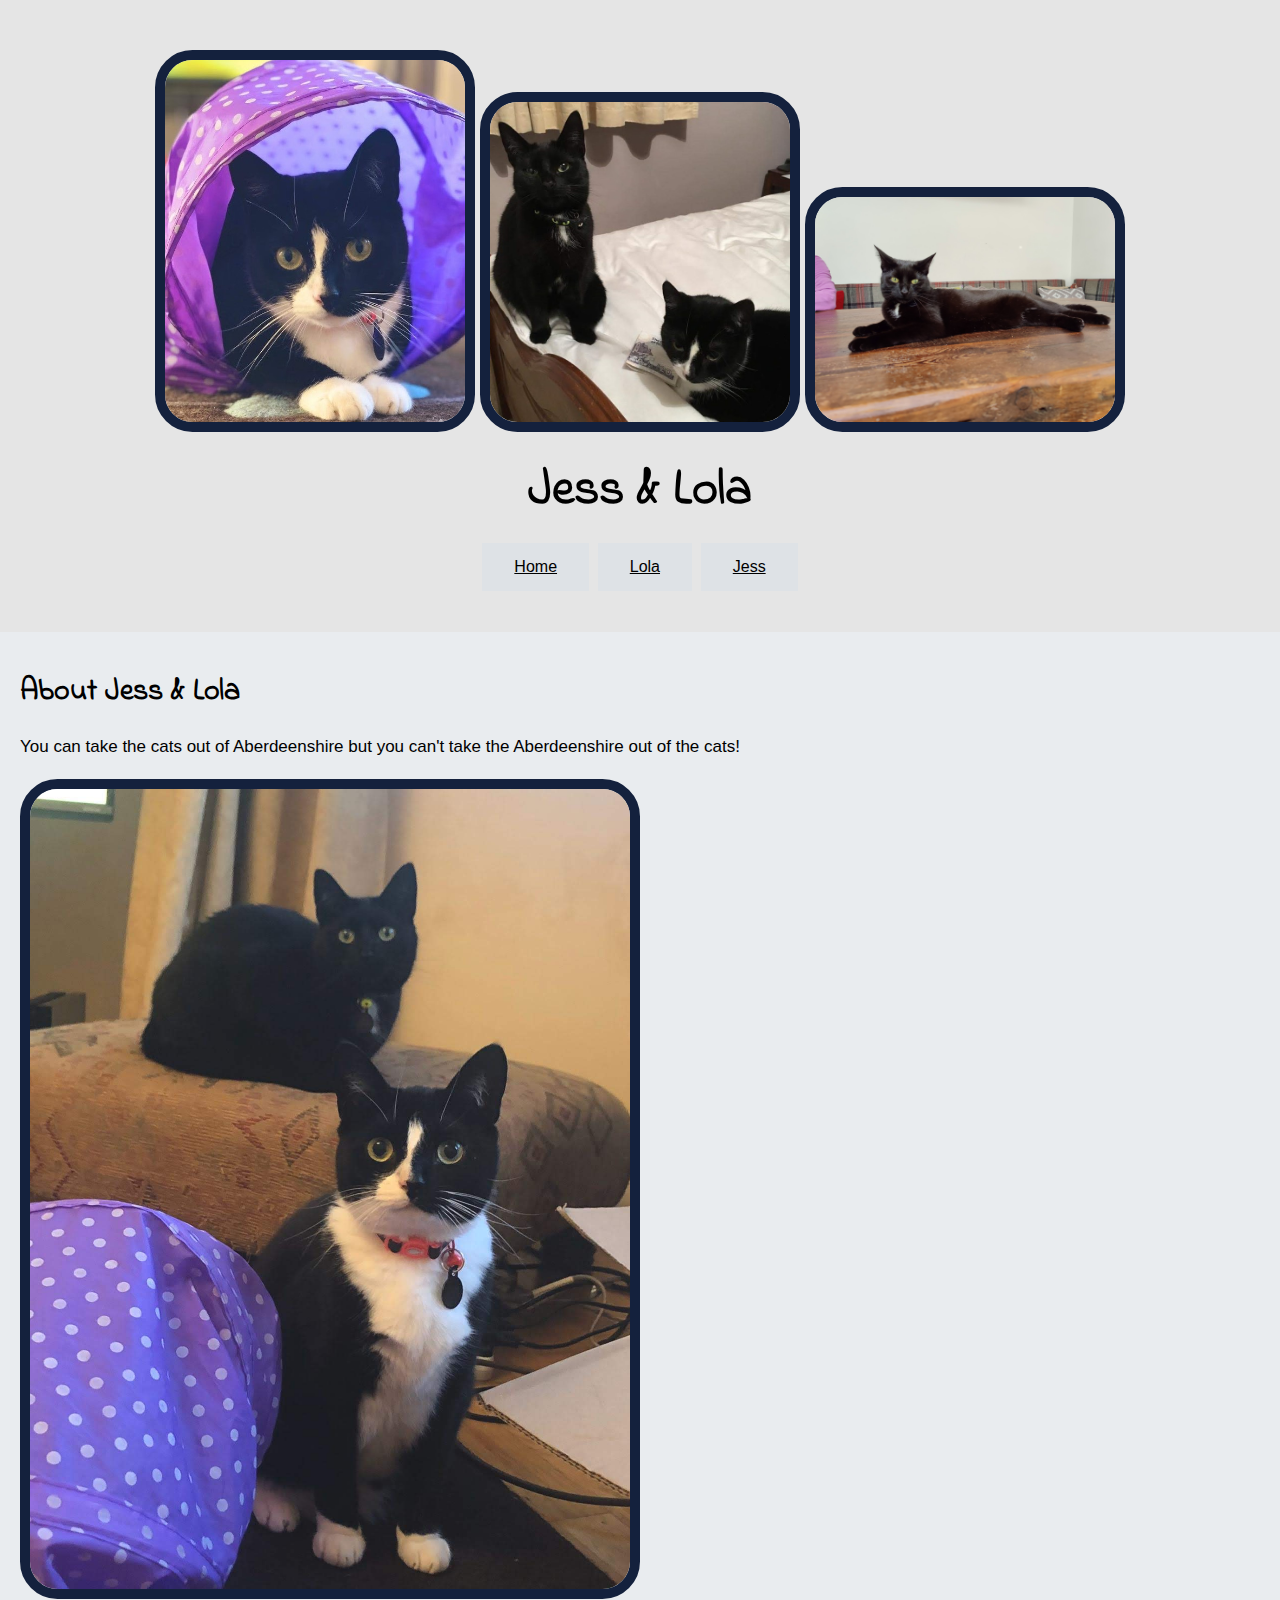
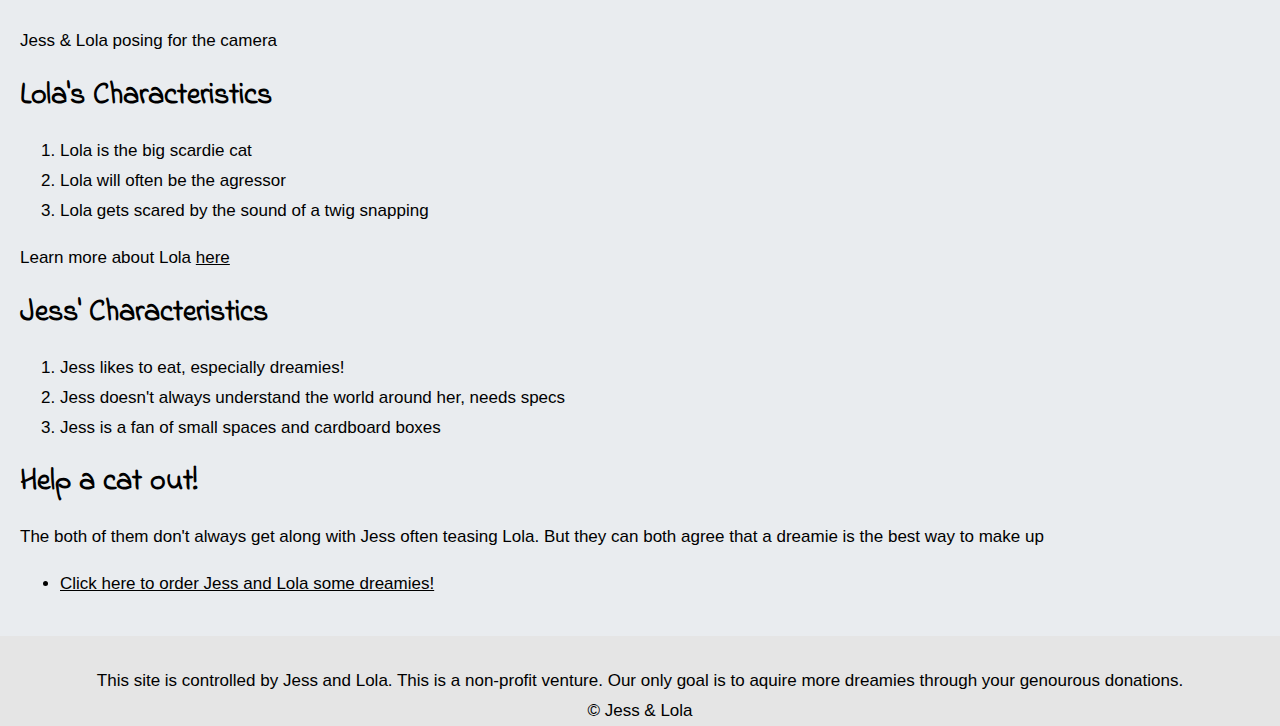
<file: index.html>
<!DOCTYPE html>
<html>
<head>
	<title>Jess & Lola</title>
	<link rel="icon" href="img/Tab Icon.jpg">
	<link href="https://fonts.googleapis.com/css2?family=Indie+Flower&display=swap" rel="stylesheet">
	<link rel="stylesheet" type="text/css" href="css/MainPage.css">
</head>
<body>
	<!-- header element-->
	<header>
		<img src="img/Jess.jpg">
		<img src="img/J+LM.jpg">
		<img src="img/Lola.jpg">
		<h1>Jess & Lola</h1>
		<p>
			<button><a href="https://jamescoste11o.github.io/cartoon-hero/index.html">Home</a></button>
			<button><a href="https://jamescoste11o.github.io/cartoon-hero/index_2.html">Lola</a></button>
			<button><a href="https://jamescoste11o.github.io/cartoon-hero/index_3.html">Jess</a></button>
		</p>
	</header>


	<!-- main element -->

	<main>
		<h2>About Jess & Lola</h2>
		<p>You can take the cats out of Aberdeenshire but you can't take the Aberdeenshire out of the cats!</p>
		<img src="img/MainJL.jpg" width="599px" height="800px">
		<p>Jess & Lola posing for the camera</p>
		<h2>Lola's Characteristics</h2>
		<ol>
			<li>Lola is the big scardie cat</li>
			<li>Lola will often be the agressor</li>
			<li>Lola gets scared by the sound of a twig snapping</li>
		</ol>
		<p>Learn more about Lola <a href="https://jamescoste11o.github.io/cartoon-hero/index_2.html">here</a></p>

		<!-- Characteristics -->
		<h2>Jess' Characteristics</h2>
		<ol>
			<li>Jess likes to eat, especially dreamies!</li>
			<li>Jess doesn't always understand the world around her, needs specs</li>
			<li>Jess is a fan of small spaces and cardboard boxes</li>
		</ol>

		<!-- Dreamies -->
		<h2>Help a cat out!</h2>
		<p>The both of them don't always get along with Jess often teasing Lola. But they can both agree that a dreamie is the best way to make up</p>
		<ul>
			<li><a href="https://www.dreamiestreats.co.uk/" target="blank">Click here to order Jess and Lola some dreamies!</a></li>
		</ul>
	</main>
		<!-- Footer element -->
	<footer>
		<p>This site is controlled by Jess and Lola. This is a non-profit venture. Our only goal is to aquire more dreamies through your genourous donations. 
			<br>&copy; Jess & Lola</p>
	</footer>
</body>
</html>
</file>
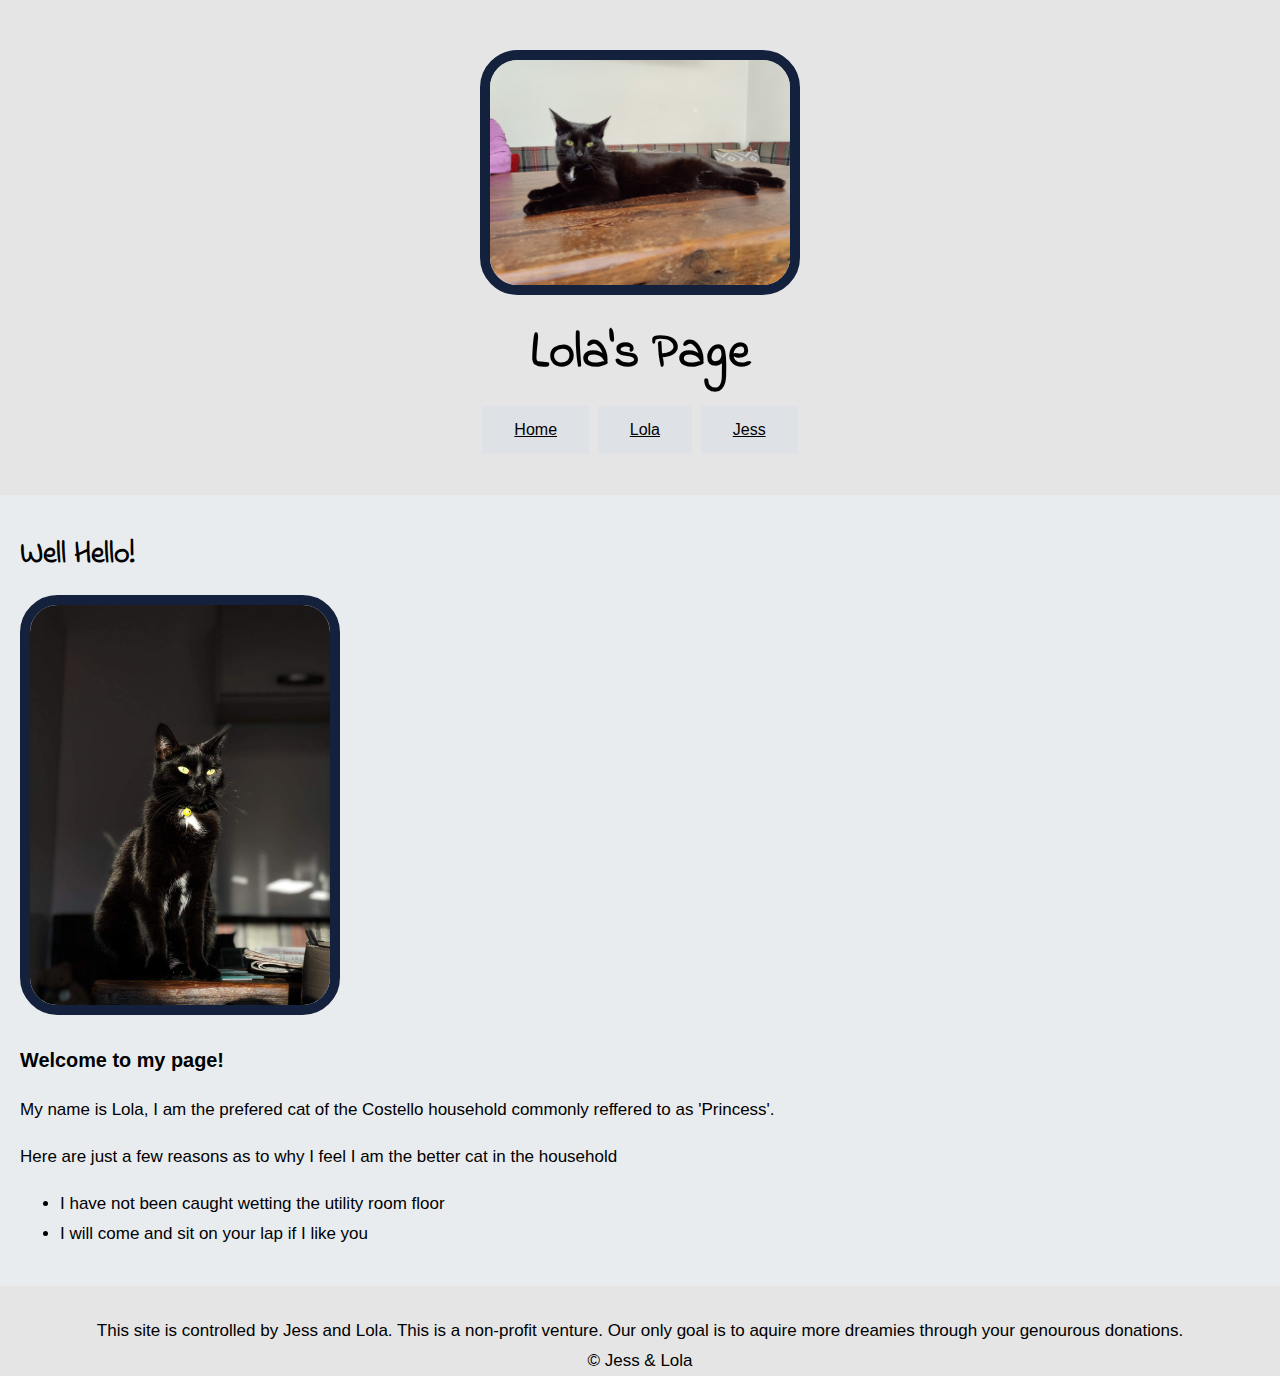
<file: index_2.html>
<!DOCTYPE html>
<html>
<head>
	<title>Lola's Page</title>
	<link rel="icon" href="img/Tab Icon.jpg">
	<link href="https://fonts.googleapis.com/css2?family=Indie+Flower&display=swap" rel="stylesheet">
	<link rel="stylesheet" type="text/css" href="css/LolaPage.css">
</head>
<body>
	<header>
		<img src="img/Lola.jpg">
		<h1>Lola's Page</h1>
		<p>
			<button><a href="https://jamescoste11o.github.io/cartoon-hero/index.html">Home</a></button>
			<button><a href="https://jamescoste11o.github.io/cartoon-hero/index_2.html">Lola</a></button>
			<button><a href="https://jamescoste11o.github.io/cartoon-hero/index_3.html">Jess</a></button>
		</p>
	</header>

	<main>
		<h2>Well Hello!</h2>
		<img src="img/Lola2.jpg" width="300px" height="400">
		<h3>Welcome to my page!</h3>
		<p>			
			My name is Lola, I am the prefered cat of the Costello household commonly reffered to as 'Princess'.
		</p>
		<p>
			Here are just a few reasons as to why I feel I am the better cat in the household
			<ul>
				<li>I have not been caught wetting the utility room floor</li>
				<li>I will come and sit on your lap if I like you</li>
			</ul>
		</p>

	</main>

	<footer>
			<p>This site is controlled by Jess and Lola. This is a non-profit venture. Our only goal is to aquire more dreamies through your genourous donations. 
				<br>&copy; Jess & Lola</p>
		</footer>
</body>
</html>
</file>
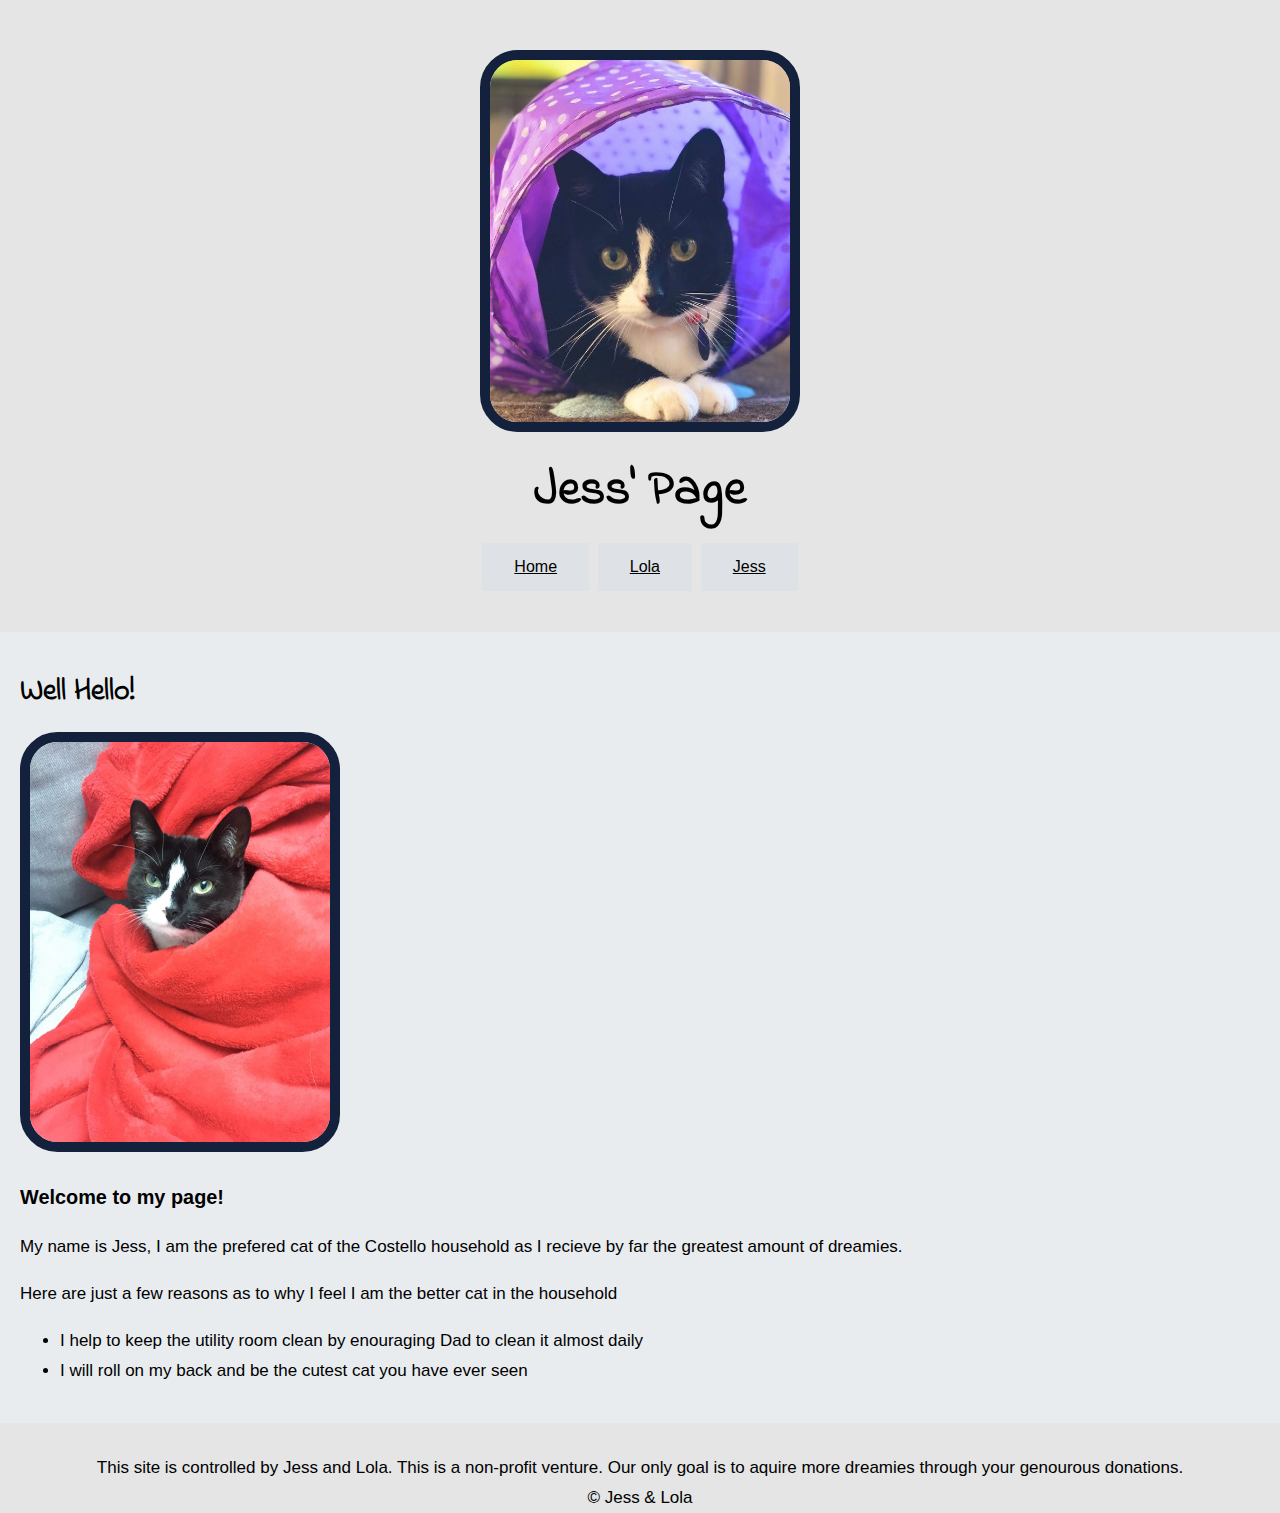
<file: index_3.html>
<!DOCTYPE html>
<html>
<head>
	<title>Jess' Page</title>
	<link rel="icon" href="img/Tab Icon.jpg">
	<link href="https://fonts.googleapis.com/css2?family=Indie+Flower&display=swap" rel="stylesheet">
	<link rel="stylesheet" type="text/css" href="css/JessPage.css">
</head>
<body>
	<header>
		<img src="img/Jess.jpg">
		<h1>Jess' Page</h1>
		<p>
			<button><a href="https://jamescoste11o.github.io/cartoon-hero/index.html">Home</a></button>
			<button><a href="https://jamescoste11o.github.io/cartoon-hero/index_2.html">Lola</a></button>
			<button><a href="https://jamescoste11o.github.io/cartoon-hero/index_3.html">Jess</a></button>
		</p>
	</header>

	<main>
		<h2>Well Hello!</h2>
		<img src="img/Jess2.jpg" width="200px" >
		<h3>Welcome to my page!</h3>
		<p>			
			My name is Jess, I am the prefered cat of the Costello household as I recieve by far the greatest amount of dreamies.
		</p>
		<p>
			Here are just a few reasons as to why I feel I am the better cat in the household
			<ul>
				<li>I help to keep the utility room clean by enouraging Dad to clean it almost daily</li>
				<li>I will roll on my back and be the cutest cat you have ever seen</li>
			</ul>
		</p>

	</main>

	<footer>
			<p>This site is controlled by Jess and Lola. This is a non-profit venture. Our only goal is to aquire more dreamies through your genourous donations. 
				<br>&copy; Jess & Lola</p>
		</footer>
</body>
</html>
</file>
<file: css/MainPage.css>
body{
	background-color: #e9ecef;
	margin: 0;
	font-family: Helvetica, Arial, sans-serif;	
	font-size: 17px;
	line-height: 30px;
}
/* header styles */
header{
	background-color: #e5e5e5;
	text-align: center;
	padding-top: 50px;
	padding-bottom: 20px;
}

h1, h2{
	font-family: 'Indie Flower', cursive;
}

header h1{
	color: #000000;
	font-size: 50px;

}

header img{
	border-radius: 37.5px;
	width: 300px;
	border: 10px solid #14213d;
	}

button {
  background-color: #dee2e6;
  border: none;
  color: white;
  padding: 15px 32px;
  text-align: center;
  text-decoration: none;
  display: inline-block;
  font-size: 16px;
  margin: 4px 2px;
  cursor: pointer;
}
/* main styles */

main{
	max-width: 1600px;
	margin: 0 auto;
	padding: 20px;
	text-align: left;
}

main img{
	border-radius: 37.5px;
	width: 600px;
	border: 10px solid #14213d;
	text-align: left;
}

h2{
	font-size: 30px
}

a{
	color: #000000;
}
a:hover{
	background-color: #fca311;
}

/* footer styles */

footer{
	background-color: #e5e5e5;
	text-align: center;
	padding-top: 30px;
}

footer p{
	margin: 0;
	background-color: #e5e5e5;
}
</file>
<file: css/LolaPage.css>
body{
	background-color: #e9ecef;
	margin: 0;
	font-family: Helvetica, Arial, sans-serif;	
	font-size: 17px;
	line-height: 30px;
}
/* header styles */
header{
	background-color: #e5e5e5;
	text-align: center;
	padding-top: 50px;
	padding-bottom: 20px;
}

h1, h2{
	font-family: 'Indie Flower', cursive;
}

header h1{
	color: #000000;
	font-size: 50px;

}

header img{
	border-radius: 37.5px;
	width: 300px;
	border: 10px solid #14213d;
	}

button {
  background-color: #dee2e6;
  border: none;
  color: white;
  padding: 15px 32px;
  text-align: center;
  text-decoration: none;
  display: inline-block;
  font-size: 16px;
  margin: 4px 2px;
  cursor: pointer;
}
/* main styles */

main{
	max-width: 1600px;
	margin: 0 auto;
	padding: 20px;
	text-align: left;
}

main img{
	border-radius: 37.5px;
	width: 300px;
	border: 10px solid #14213d;
	text-align: left;
}

h2{
	font-size: 30px
}

a{
	color: #000000;
}
a:hover{
	background-color: #fca311;
}

/* footer styles */

footer{
	background-color: #e5e5e5;
	text-align: center;
	padding-top: 30px;
}

footer p{
	margin: 0;
	background-color: #e5e5e5;
}
</file>
<file: css/JessPage.css>
body{
	background-color: #e9ecef;
	margin: 0;
	font-family: Helvetica, Arial, sans-serif;	
	font-size: 17px;
	line-height: 30px;
}
/* header styles */
header{
	background-color: #e5e5e5;
	text-align: center;
	padding-top: 50px;
	padding-bottom: 20px;
}

h1, h2{
	font-family: 'Indie Flower', cursive;
}

header h1{
	color: #000000;
	font-size: 50px;

}

header img{
	border-radius: 37.5px;
	width: 300px;
	border: 10px solid #14213d;
	}

button {
  background-color: #dee2e6;
  border: none;
  color: white;
  padding: 15px 32px;
  text-align: center;
  text-decoration: none;
  display: inline-block;
  font-size: 16px;
  margin: 4px 2px;
  cursor: pointer;
}
/* main styles */

main{
	text-align: left;
	max-width: 1600px;
	margin: 0 auto;
	padding: 20px;
}

main img{
	max-width 100%;
	border-radius: 37.5px;
	width: 300px;
	border: 10px solid #14213d;
}

h2{
	font-size: 30px
}

a{
	color: #000000;
}
a:hover{
	background-color: #fca311;
}

/* footer styles */

footer{
	background-color: #e5e5e5;
	text-align: center;
	padding-top: 30px;
}

footer a{

}
footer p{
	margin: 0;
	background-color: #e5e5e5;
}
</file>
